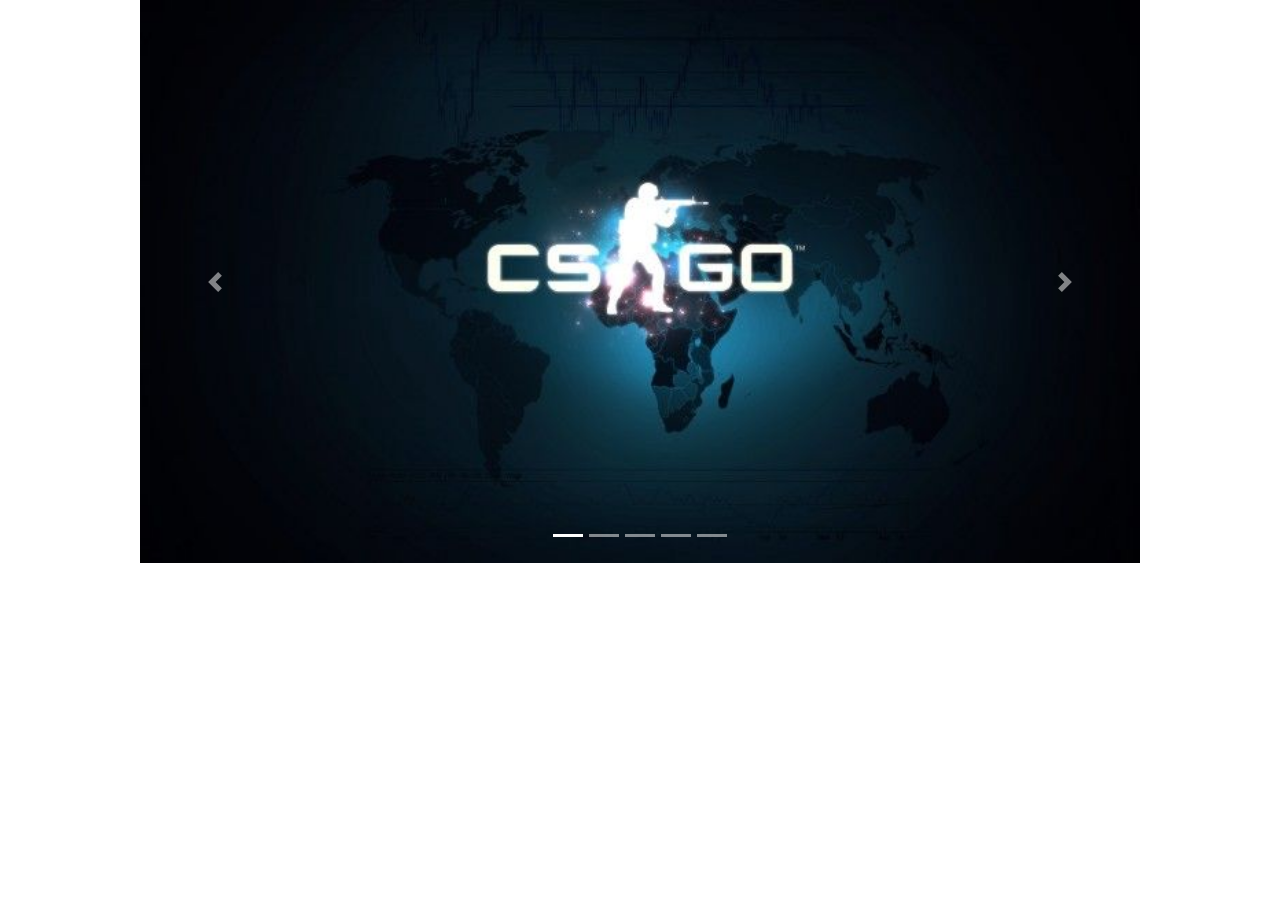
<file: projeto 3/carousel/carousel/index.html>
﻿<!DOCTYPE html>
<html lang="pt-br">
<head>
    <meta charset="utf-8" />
    <title>carousel</title>

    <link href="css/bootstrap.css" rel="stylesheet" />
    <link href="css/site.css" rel="stylesheet" />
</head>
<body>
    
    <div class="conteudo">
        <div id="carouselExampleIndicators" class="carousel slide carousel-fade" data-ride="carousel">
            <ol class="carousel-indicators">
                <li data-target="#carouselExampleIndicators" data-slide-to="0" class="active"></li>
                <li data-target="#carouselExampleIndicators" data-slide-to="1"></li>
                <li data-target="#carouselExampleIndicators" data-slide-to="2"></li>
                <li data-target="#carouselExampleIndicators" data-slide-to="3"></li>
                <li data-target="#carouselExampleIndicators" data-slide-to="4"></li>
            </ol>
            <div class="carousel-inner">
                <div class="carousel-item active">
                    <img src="img/1.jpg" class="d-block w-100" />
                </div>
                <div class="carousel-item">
                    <img src="img/2.jpg" class="d-block w-100" />
                </div>
                <div class="carousel-item">
                    <img src="img/3.jpg" class="d-block w-100" />
                </div>
                <div class="carousel-item">
                    <img src="img/4.jpg" class="d-block w-100" />
                </div>
                <div class="carousel-item">
                    <img src="img/5.jpg" class="d-block w-100" />
                </div>
            </div>
            <a class="carousel-control-prev" href="#carouselExampleIndicators" role="button" data-slide="prev">
                <span class="carousel-control-prev-icon" aria-hidden="true"></span>
                <span class="sr-only">Previous</span>
            </a>
            <a class="carousel-control-next" href="#carouselExampleIndicators" role="button" data-slide="next">
                <span class="carousel-control-next-icon" aria-hidden="true"></span>
                <span class="sr-only">Next</span>

            </a>
        </div>
    </div>
  







    <script src="js/jquery-3.0.0.js"></script>
    <script src="js/bootstrap.js"></script>

</body>
</html>
</file>
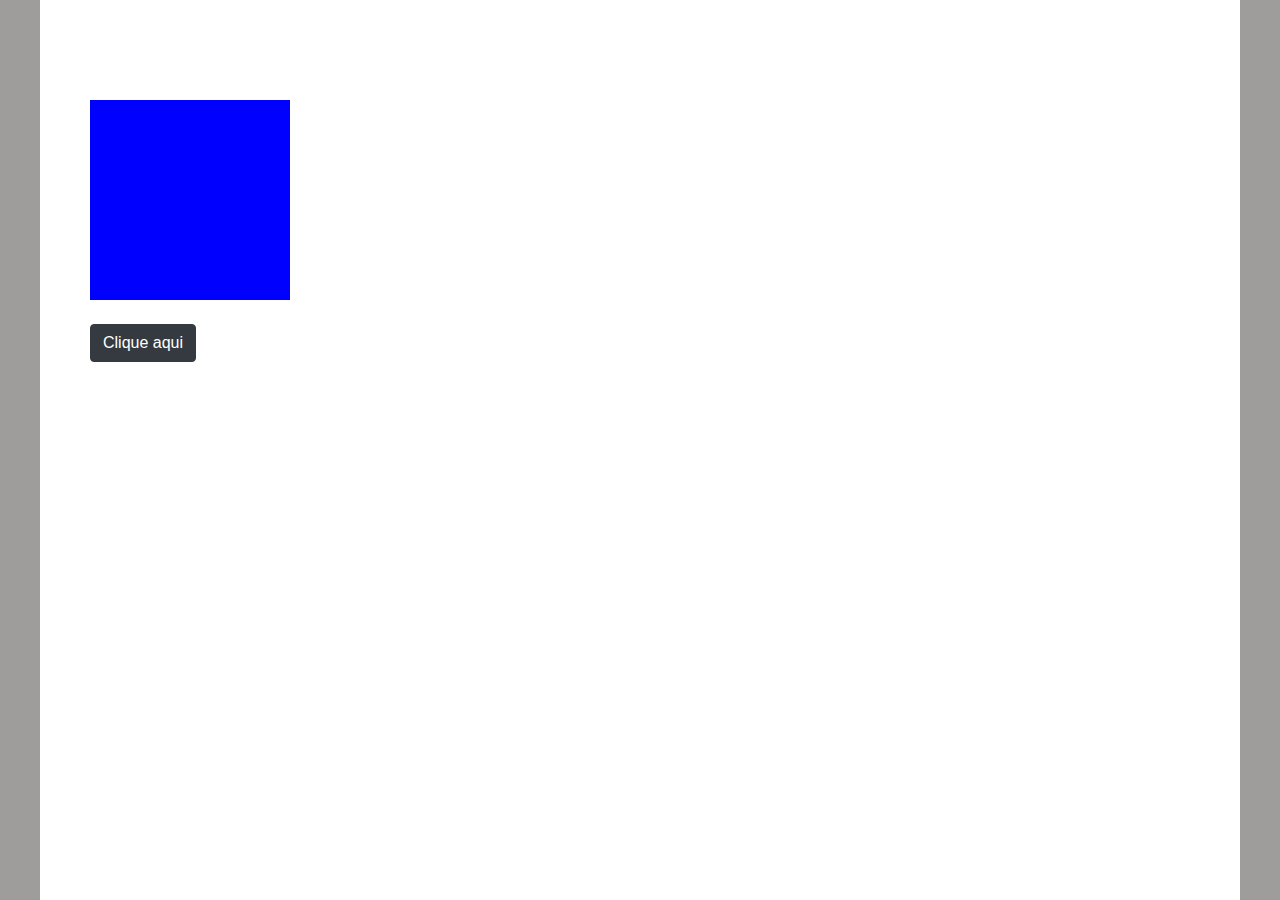
<file: projeto 1/website clique/Website/Website/index.html>
﻿<!DOCTYPE html>
<html lang="pt-br">
<head>
    <meta charset="utf-8" />
    <meta name="viewport" content="width=device-width, initial-scale=1, shrink-to-fit=no" />
    <title>JAVA</title>
    <link href="css/bootstrap.css" rel="stylesheet" />
    <link href="css/site.css" rel="stylesheet" />
</head>
<body>

    <div class="pagina">

        <div id="quadrado"></div>       <!-- "id" usado quando usarmos o "#" no CSS-->

        <br />
        <a href="#" class="btn btn-dark" onclick="trocar()">Clique aqui</a>

    </div>

   


    <script src="js/jquery-3.0.0.js"></script>
    <script src="js/bootstrap.js"></script>

    <script>

        function trocar() {
            var e = document.getElementById('quadrado')
            if (e.style.display === 'block')        /* "===" passagem de valor (comparando) */ {
                e.style.display = 'none';
            }
            else {
                e.style.display = 'block';
            }
        }
               
    </script>

</body>
</html>
</file>
<file: projeto 3/carousel/carousel/css/site.css>
﻿html body {
    margin:0;
    height:100%;
    width:100%;
}

.conteudo{
    margin:0 auto;
    width:100%;
    max-width:1000px;
    height:auto;
    min-height:100%;
}
</file>
<file: projeto 1/website clique/Website/Website/css/site.css>
﻿html, body {
    margin: 0;
    width: 100%;
    height: 100%;
    background: #9f9c9c;
}

.pagina{
    margin:0 auto;
    background:#fff;
    width:100%;
    max-width:1200px;
    height:auto;
    min-height:100%;
    padding:50px;
}

#quadrado{              /* "#" usasse para javascript */
    width:200px;
    height:200px;
    background:red;
    margin-top:50px;
    background:blue;
}
</file>
